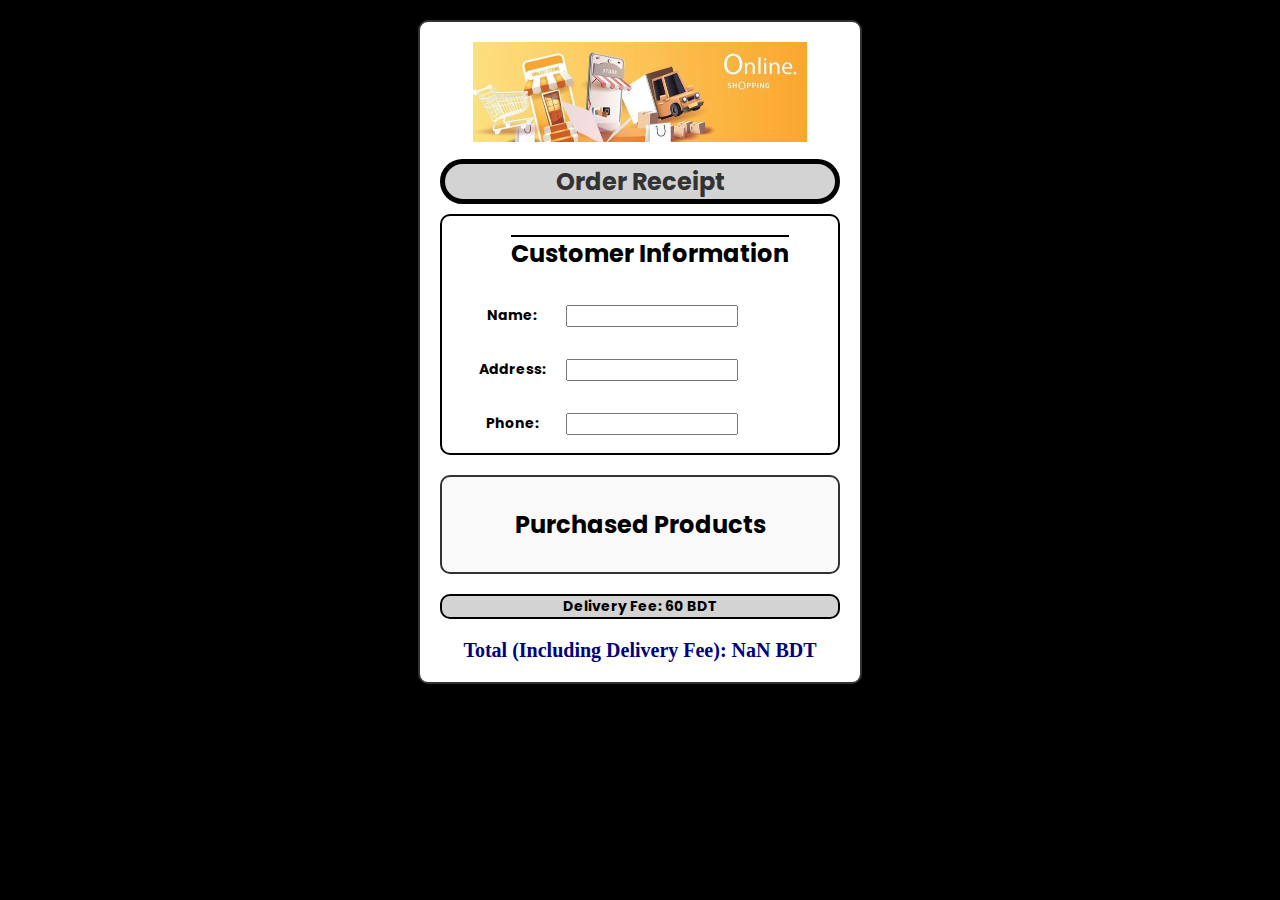
<file: CODE FINAL SOFT 2/receipt.html>
<!DOCTYPE html>
<html lang="en">
<head>
    <meta charset="UTF-8">
    <meta name="viewport" content="width=device-width, initial-scale=1.0">
    <title>Order Receipt</title>
    <link rel="shortcut icon" href="fav.jpg">

    <link rel="preconnect" href="https://fonts.googleapis.com">
    <link rel="preconnect" href="https://fonts.gstatic.com" crossorigin>
    <link href="https://fonts.googleapis.com/css2?family=Poppins:wght@300&family=Roboto+Condensed:wght@300&display=swap" rel="stylesheet">


    <style>
        
        body {
            font-family: 'Poppins', Arial, sans-serif;
            margin: 0;
            padding: 0;
            background-color: black;

        }

        .receipt {
            max-width: 400px;
            margin: 20px auto;
            padding: 20px;
            background-color: #fff;
            box-shadow: 0px 0px 10px rgba(0, 0, 0, 0.2);
            border: 2px solid #333;
            border-radius: 10px;
        }

        .receipt-header {
            text-align: center;
        }

        .receipt-logo {
            height: 100px;
        }

        .receipt-title {
            font-size: 24px;
            margin: 10px 0;
            color: #333;
            border: 5px solid black;
            border-radius: 25px;
            background-color: lightgray;
        }

        .receipt-customer-details{
            margin: 10px 0;
            border: 2px solid;
            border-style: solid;
            padding-left: 20px;
            border-radius: 10px;
        }


        .receipt-customer-details input{
            font-family: 'Jetbrains Mono';   
        }




        .receipt-customer-details p{
            display: inline-block;
            width: 100px;
            height: 410x;
            font-weight: bold;
        }


        .customer-detail {
            font-size: 14px;
            margin-bottom: 5px;
        }

        

        .receipt-details {
            margin: 20px 0;
            padding: 10px;
            background-color: #f9f9f9;
            border: 2px solid #333;
            border-radius: 10px;
        }

        .receipt-details h2{
            text-align: center;
        }



        .receipt-item {
            display: flex;
            justify-content: space-between;
            margin-bottom: 10px;
        }

        .receipt-item-description {
            flex-grow: 2;
        }

        .receipt-item-price {
            flex-basis: 30%;
        }

        .receipt-total {
            font-family: 'Jetbrains Mono';
            font-weight: bold;
            font-size: 20px;
            margin-top: 20px;
/*            color: #f58725;*/
            color: navy;
            text-align: center;
        }

        .delivery-fee {
            font-size: 14px;
            font-weight: bold;
            text-align: center;
            border: 2px solid;
            background-color: lightgray;
            border-radius: 10px;
        }

        p {
            text-align: center;
        }

        #info {
            text-align: center;
            text-decoration: overline;
        }

        #cart-items {
            font-family: 'jetbrains mono';
        }


    </style>
</head>
<body>
    <div class="receipt">
        <div class="receipt-header">
            <img src="banner.jpg" alt="Logo" class="receipt-logo">
            <h1 class="receipt-title">Order Receipt</h1>
        </div>

        <div class="receipt-customer-details">
            <h2 id = "info">Customer Information</h2>
            <form id="customer-info-form">
                <div class="customer-detail">
                    <label for="customer-name"> <p>Name:</p> </label>
                    <input type="text" id="customer-name" name="customer-name" required>
                </div>
                <div class="customer-detail">
                    <label for="customer-address"><p>Address:</p></label>
                    <input type="text" id="customer-address" name="customer-address" required>
                </div>
                <div class="customer-detail">
                    <label for="customer-phone"><p>Phone:</p></label>
                    <input type="text" id="customer-phone" name="customer-phone">
                </div>
            </form>
        </div>

        <div class="receipt-details">
            <h2>Purchased Products</h2>
            <ul id="cart-items">
                <!-- Cart items from the shopping cart page will be displayed here -->
            </ul>
        </div>

        <div class="delivery-fee">Delivery Fee: 60 BDT</div>

        <div class="receipt-total" id="receipt-total">
            <!-- The calculated total including delivery fee will be displayed here -->
        </div>
    </div>

    <script>
        // Parse the URL parameters
        const urlParams = new URLSearchParams(window.location.search);
        const cartItems = JSON.parse(urlParams.get('cartItems'));
        const customerName = urlParams.get('customerName');
        const customerAddress = urlParams.get('customerAddress');
        const customerPhone = urlParams.get('customerPhone');
        const receiptTotal = parseFloat(urlParams.get('total'));

        // Update the customer information fields
        document.getElementById('customer-name').value = customerName;
        document.getElementById('customer-address').value = customerAddress;
        document.getElementById('customer-phone').value = customerPhone;

        // Calculate the total including delivery fee
        const totalIncludingDelivery = receiptTotal + 60;

        // Update the receipt total
        document.getElementById('receipt-total').textContent = `Total (Including Delivery Fee): ${totalIncludingDelivery.toFixed(2)} BDT`;

        // Display purchased products in the receipt
        const cartItemsElement = document.getElementById('cart-items');
        cartItems.forEach(item => {
            const listItem = document.createElement('li');
            listItem.textContent = `Product: ${item.product}, ${item.ingredient} (${item.quantity}x) - ${item.price.toFixed(2)} BDT`;
            cartItemsElement.appendChild(listItem);
        });
    </script>
<p>THANK YOU FOR SHOPPING FROM iotbd.com!!</p>
</body>
</html>
</file>
